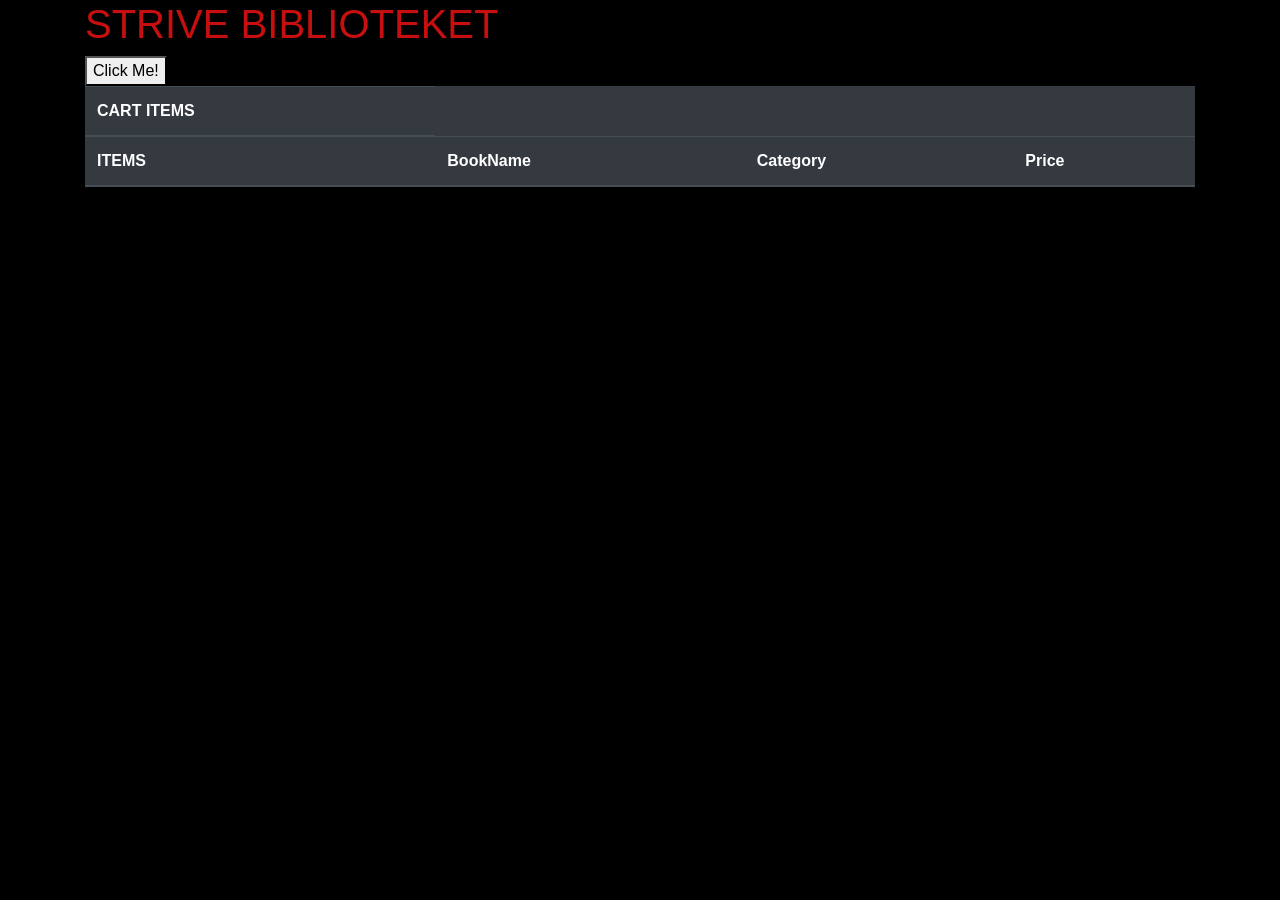
<file: M3-D4.html>
<!DOCTYPE html>
<html lang="en">
<head>
    <meta charset="UTF-8">
    <meta http-equiv="X-UA-Compatible" content="IE=edge">
    <meta name="viewport" content="width=device-width, initial-scale=1.0">
    <link rel="stylesheet" href="https://cdn.jsdelivr.net/npm/bootstrap@4.6.0/dist/css/bootstrap.min.css" integrity="sha384-B0vP5xmATw1+K9KRQjQERJvTumQW0nPEzvF6L/Z6nronJ3oUOFUFpCjEUQouq2+l" crossorigin="anonymous">
    <title>Document</title>
    <style>
        body{
            background-color: rgb(0, 0, 0);
            color: rgb(199, 15, 15);
            font-family:-apple-system, BlinkMacSystemFont, 'Segoe UI', Roboto, Oxygen, Ubuntu, Cantarell, 'Open Sans', 'Helvetica Neue', sans-serif;
        }
    </style>
</head>
<body>
    <div class="container" style="display: block; justify-content: center;">
        <h1>STRIVE BIBLIOTEKET</h1>
    <button type="button" onclick="fetching()">Click Me!</button>
    <table id="myTable" class="table table-striped table-dark">
        <thead>
            <tr>
                <th>CART ITEMS</th>
            </tr>
        </thead>
        <thead>
          <tr>
            <th scope="col">ITEMS</th>
            <th scope="col">BookName</th>
            <th scope="col">Category</th>
            <th scope="col">Price</th>
          </tr>
        </thead>
        <!-- <tbody>
          <tr>
            <th scope="row1" id="r1"></th>
            <td></td>
            <td></td>
            <td></td>
          </tr>
          <tr>
            <th scope="row2"></th>
            <td></td>
            <td></td>
            <td></td>
          </tr>
          <tr>
            <th scope="row3"></th>
            <td></td>
            <td></td>
            <td></td>
          </tr>
        </tbody> -->
      </table>
    </div>
    
    <div class="container">
        <div class="row">
            
        </div>

    </div>
    <script src="M3-d4.js"></script>
</body>
</html>
</file>
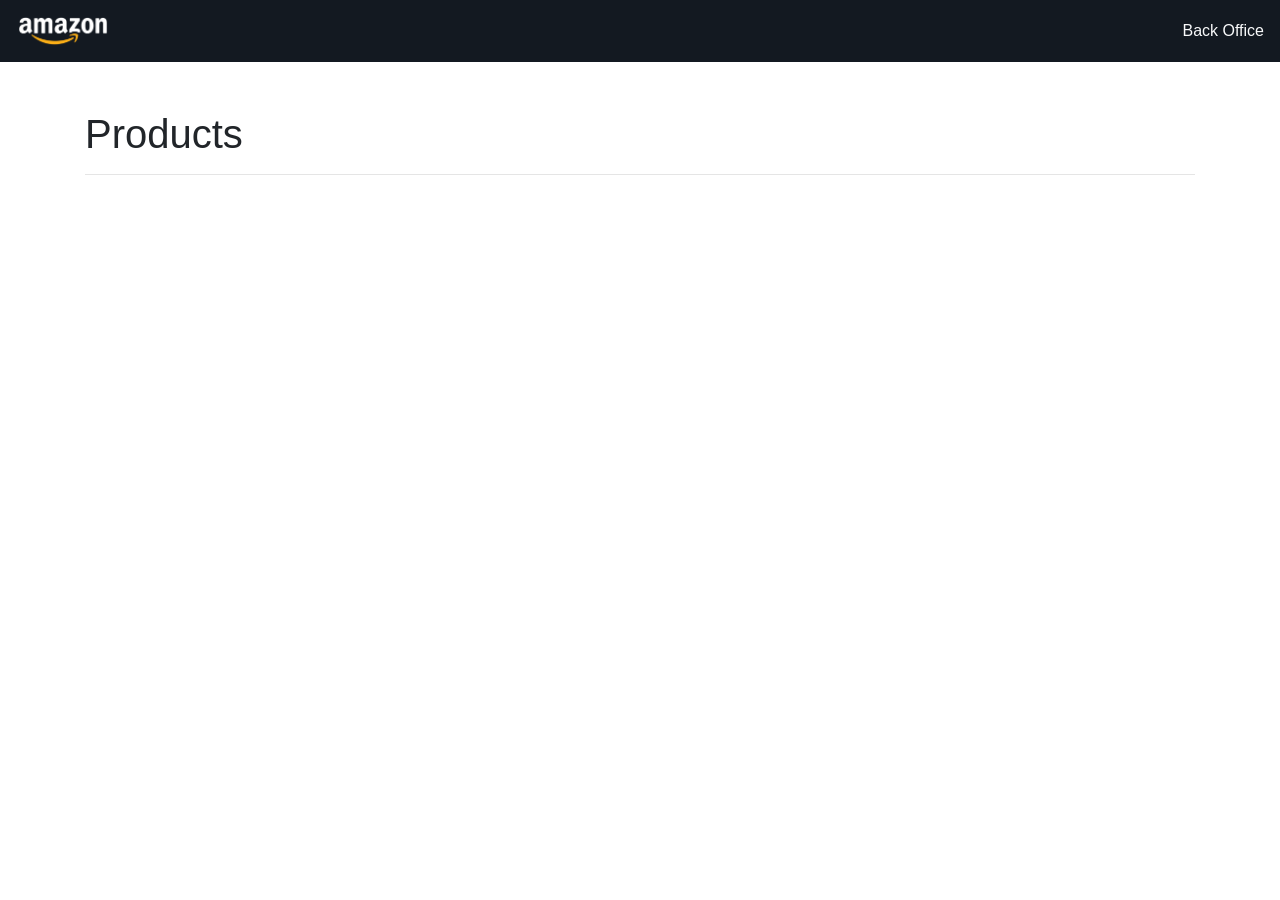
<file: M3-d9.html>
<!DOCTYPE html>
<html lang="en">

<head>
  <!-- Required meta tags -->
  <meta charset="utf-8" />
  <meta name="viewport" content="width=device-width, initial-scale=1, shrink-to-fit=no" />

  <!-- Bootstrap CSS -->
  <link rel="stylesheet" href="https://cdn.jsdelivr.net/npm/bootstrap@4.6.0/dist/css/bootstrap.min.css"
    integrity="sha384-B0vP5xmATw1+K9KRQjQERJvTumQW0nPEzvF6L/Z6nronJ3oUOFUFpCjEUQouq2+l" crossorigin="anonymous" />

  <style>
    .navbar {
      background-color: #131921;
    }
  </style>
  <!--
          


            You are building the new Amazon.
            This time you are also responsible for the back office.
            THIS is you CRUD endpoint
            https://striveschool-api.herokuapp.com/api/product/
            The product model is 
            {
                "_id": "5d318e1a8541744830bef139", //SERVER GENERATED
                "name": "app test 1",  //REQUIRED
                "description": "somthing longer", //REQUIRED
                "brand": "nokia", //REQUIRED
                "imageUrl": "https://drop.ndtv.com/TECH/product_database/images/2152017124957PM_635_nokia_3310.jpeg?downsize=*:420&output-quality=80", //REQUIRED
                "price": 100, //REQUIRED
                "userId": "admin", //SERVER GENERATED
                "createdAt": "2019-07-19T09:32:10.535Z", //SERVER GENERATED
                "updatedAt": "2019-07-19T09:32:10.535Z", //SERVER GENERATED
                "__v": 0 //SERVER GENERATED
            }
            #---------------------------------------------------------------#
            EVERY REST API CALL SHOULD BE AUTHENTICATED. 
            Every request to the API should use Token Based Authentication to secure access to the contents.
            You can get your token by registering on: strive.school/studentlogin
            Authorization: Bearer ###########
            Where ######### is the access_token returned by the endpoint.
            #---------------------------------------------------------------#
            Today you have to implement:
            - A backoffice page, where you can insert the product by specifying the parameters
            - A front page, where the user can see the available products
            ------ N.B. ------
            Tokens duration is set to 14 days. Whenever you'll need to obtain a new one you can send the following request:
            
            POST https://striveschool-api.herokuapp.com/api/account/login
            {
                "username": "testusername@yourmail.com",
                "password":"pass"
            }   
        -->
  <title>Amazon</title>
</head>

<body>
  <!-- Optional JavaScript; choose one of the two! -->

  <!-- Option 1: jQuery and Bootstrap Bundle (includes Popper) -->
  <nav class="navbar navbar-light">
    <a class="navbar-brand">
      <img src="./logo.png" height="36px" />
    </a>
    <a class="text-light" href="M3-d9_back.html">Back Office</a>
  </nav>
  <div class="container">
    <h1 class="mt-5">Products</h1>
    <hr />
    <div class="card-columns"></div>
  </div>
  <script src="https://code.jquery.com/jquery-3.5.1.slim.min.js"
    integrity="sha384-DfXdz2htPH0lsSSs5nCTpuj/zy4C+OGpamoFVy38MVBnE+IbbVYUew+OrCXaRkfj"
    crossorigin="anonymous"></script>
  <script src="https://cdn.jsdelivr.net/npm/bootstrap@4.6.0/dist/js/bootstrap.bundle.min.js"
    integrity="sha384-Piv4xVNRyMGpqkS2by6br4gNJ7DXjqk09RmUpJ8jgGtD7zP9yug3goQfGII0yAns"
    crossorigin="anonymous"></script>

  <script>
    const BASE_URL = "https://striveschool-api.herokuapp.com/api/product";
    const headers = new Headers({
      "Content-Type": "application/json",
      "Authorization": "Bearer eyJhbGciOiJIUzI1NiIsInR5cCI6IkpXVCJ9.eyJfaWQiOiI2MTgyOGFhZGFhY2FhMjAwMTU1MmExNjciLCJpYXQiOjE2MzYwMzY2NTksImV4cCI6MTYzNzI0NjI1OX0.nZ0mtMxogZu82xu83KfjjCkhzKDSTSWDdb_1kgUsmVI",
    });
    const getProducts = (callback) => {
      fetch(BASE_URL, { headers })
        .then((res) => res.json())
        .then((data) => callback(null, data))
        .catch((error) => callback(error, null));
    };
    window.onload = function () {
      getProducts((error, data) => {
        console.log(data, error)
        if (error) {
          console.log({ error });
        } else {
          const content = document.querySelector(".card-columns");
          content.innerHTML = "";
          data.forEach((product) => {
            content.innerHTML += `<div class="card">
          <img src="${product.imageUrl}" class="card-img-top" alt="..." />
          <div class="card-body">
            <h5 class="card-title">${product.name}</h5>
            <p class="card-text">
               ${product.description}
            </p>
          </div>
        </div>`;
          });
        }
      });
    };
  </script>
  <!-- Option 2: Separate Popper and Bootstrap JS -->
  <!--
    <script src="https://code.jquery.com/jquery-3.5.1.slim.min.js" integrity="sha384-DfXdz2htPH0lsSSs5nCTpuj/zy4C+OGpamoFVy38MVBnE+IbbVYUew+OrCXaRkfj" crossorigin="anonymous"></script>
    <script src="https://cdn.jsdelivr.net/npm/popper.js@1.16.1/dist/umd/popper.min.js" integrity="sha384-9/reFTGAW83EW2RDu2S0VKaIzap3H66lZH81PoYlFhbGU+6BZp6G7niu735Sk7lN" crossorigin="anonymous"></script>
    <script src="https://cdn.jsdelivr.net/npm/bootstrap@4.6.0/dist/js/bootstrap.min.js" integrity="sha384-+YQ4JLhjyBLPDQt//I+STsc9iw4uQqACwlvpslubQzn4u2UU2UFM80nGisd026JF" crossorigin="anonymous"></script>
    -->
</body>

</html>
</file>
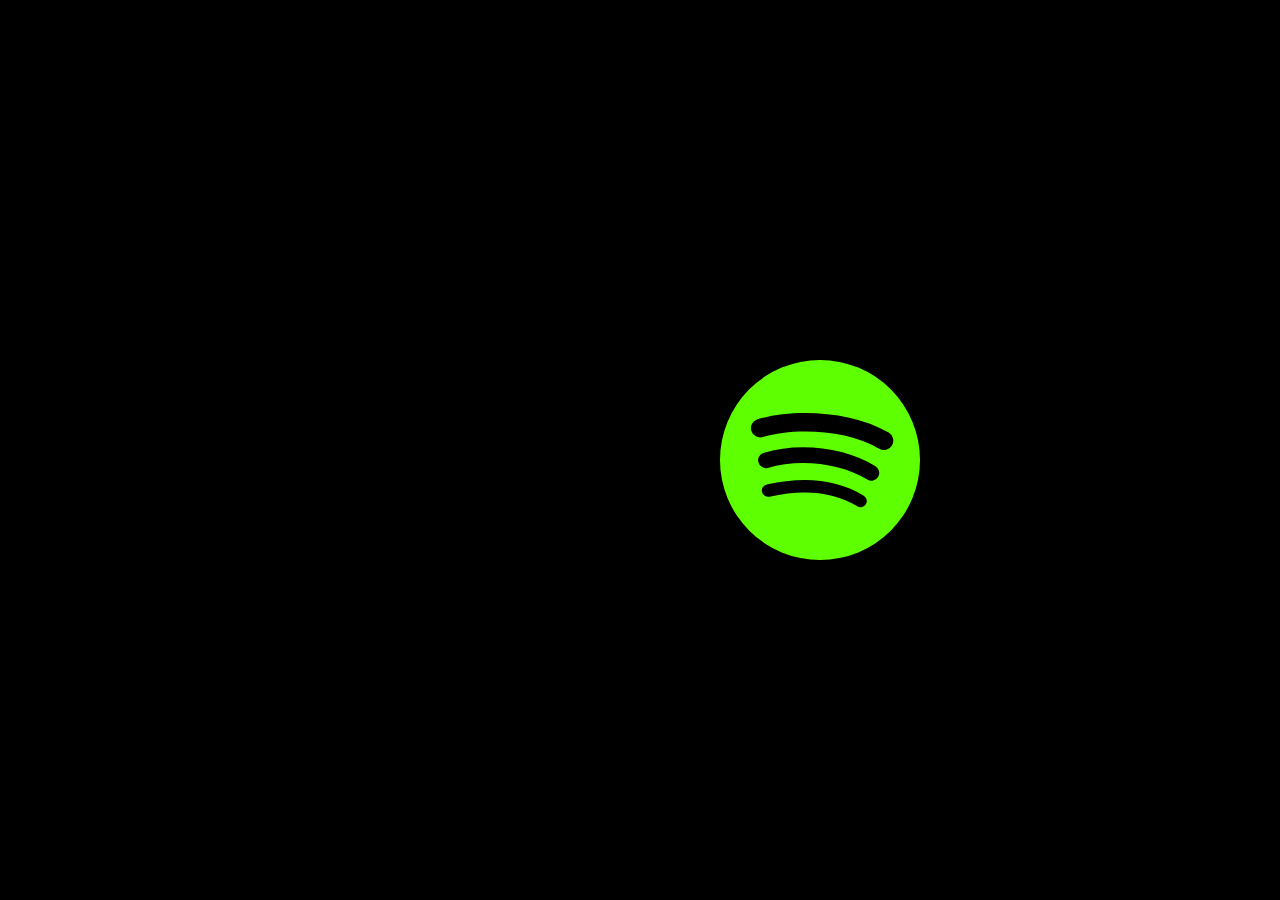
<file: testinganimation.html>
<!DOCTYPE html>
<html lang="en">
<head>
    <meta charset="UTF-8">
    <meta http-equiv="X-UA-Compatible" content="IE=edge">
    <meta name="viewport" content="width=device-width, initial-scale=1.0">
    <title>Document</title>
    <style>
    body{
        background-color: black;
    }
    .rotate {
        animation: rotation 8s infinite linear;
        position: absolute;
        top: 40vh;
        left: 80vh;
      }
      
      @keyframes rotation {
        from {
          transform: rotate(0deg);
        }
        to {
          transform: rotate(359deg);
        }
      }
    </style>  
</head>
<body>
    <div class="container">
        <span href="#Logo"
          ><svg
            xmlns="http://www.w3.org/2000/svg"
            fill="currentColor"
            style="fill: rgb(94, 255, 0); width: 200px; height: 200px;"
            class="rotate"
            viewBox="0 0 16 16"
          >
            <path
              d="M8 0a8 8 0 1 0 0 16A8 8 0 0 0 8 0zm3.669 11.538a.498.498 0 0 1-.686.165c-1.879-1.147-4.243-1.407-7.028-.77a.499.499 0 0 1-.222-.973c3.048-.696 5.662-.397 7.77.892a.5.5 0 0 1 .166.686zm.979-2.178a.624.624 0 0 1-.858.205c-2.15-1.321-5.428-1.704-7.972-.932a.625.625 0 0 1-.362-1.194c2.905-.881 6.517-.454 8.986 1.063a.624.624 0 0 1 .206.858zm.084-2.268C10.154 5.56 5.9 5.419 3.438 6.166a.748.748 0 1 1-.434-1.432c2.825-.857 7.523-.692 10.492 1.07a.747.747 0 1 1-.764 1.288z"
            />
          </svg>
        </span>
    </div>
    <script>
        setTimeout(function(){
            window.location.href = 'homePage.html';
        }, 2000);
    </script>
</body>
</html>
</file>
